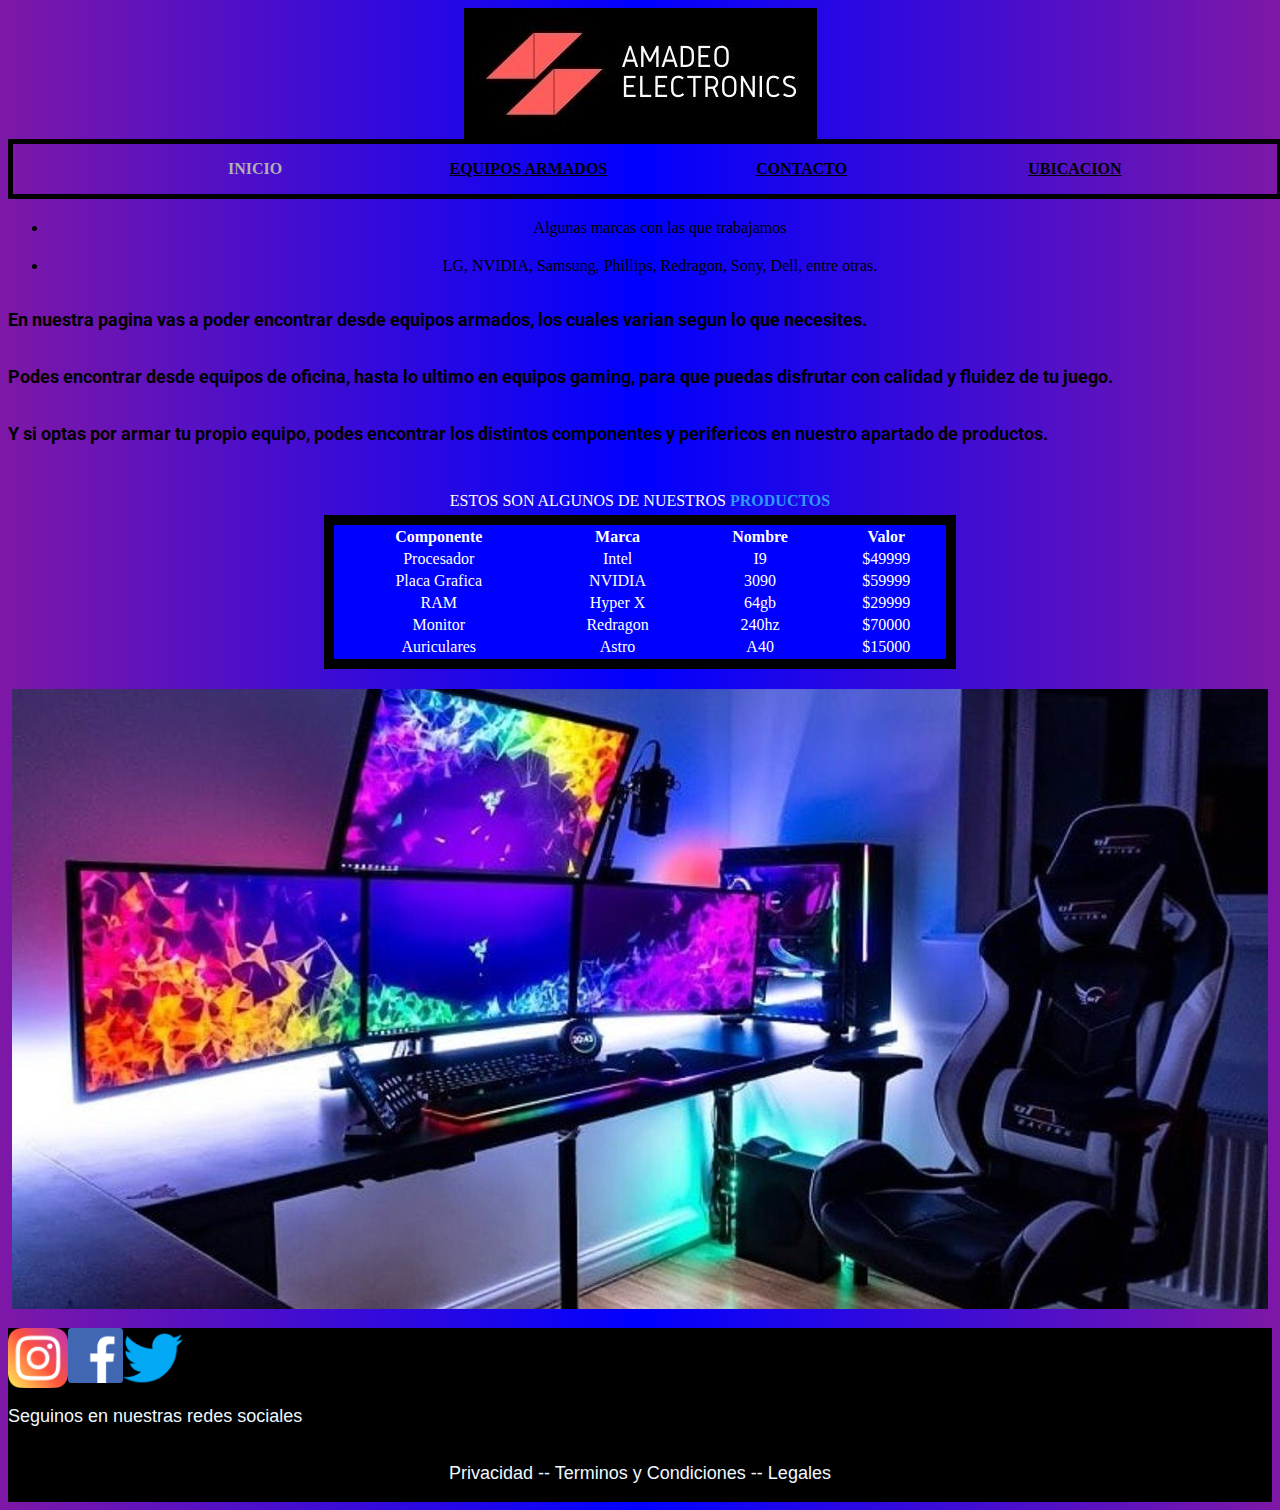
<file: index.html>
<!DOCTYPE html>
<html lang="es">
	<link rel="stylesheet" href="css/style.css">
	<link rel="preconnect" href="https://fonts.googleapis.com">
<link rel="preconnect" href="https://fonts.gstatic.com" crossorigin>
<link href="https://fonts.googleapis.com/css2?family=Roboto:wght@300&display=swap" rel="stylesheet">
<head>
	<meta charset="UTF-8">
	<meta name="viewport" content="width=device-width, initial-scale=1.0">
	<title>Amadeo Electronics</title>
	<img src="images/logo.jpg" class="logo" align="center">
</head>

		<!-- fila de logo  --> 
<body class="cuerpo">
		<header>
		
		<nav align="center">
			<ul>
				<li class="actual">INICIO</li>
				
				<li><a href="pages/equipos_armados.html">EQUIPOS ARMADOS</a>
				<ul>
					<li><a href="pages/equipos_de_oficina.html">EQUIPOS DE OFICINA</a></li>
					<li><a href="pages/equipos_estandar.html">EQUIPOS ESTANDAR</a></li>
					<li><a href="pages/equipos_gamer.html">EQUIPOS GAMER</a></li>
				</ul>
				</li>
					
				<li><a href="contacto.html">CONTACTO</a></li>

				<li><a href="ubicacion.html">UBICACION</a></li>
			</ul>
		</nav>
	</header>
		
		<!-- fila de información de mi sitio -->
	<section>
		<article>
			<ul>
				<li align="center">Algunas marcas con las que trabajamos</li>
				<li align="center">LG, NVIDIA, Samsung, Phillips, Redragon, Sony, Dell, entre otras.</li>
				
			</ul>
			<div class="introduccion">
			<h3 align="left">En nuestra pagina vas a poder encontrar desde equipos armados, los cuales varian segun lo que necesites.</h3>
			<h3 align="left">Podes encontrar desde equipos de oficina, hasta lo ultimo en equipos gaming, para que puedas disfrutar con calidad y fluidez de tu juego.</h3>
			<h3 align="left">Y si optas por armar tu propio equipo, podes encontrar los distintos componentes y perifericos en nuestro apartado de productos.</h3>
			</div>
		</article>
	</section>
		<!--Los principales productos que se ofrecen para captar la atencion del cliente-->
	<div align="center">
			<table align="center" class="componentes">
				<caption>ESTOS SON ALGUNOS DE NUESTROS <strong>PRODUCTOS</strong></caption>
				<tr>
					<th>Componente</th>
					<th>Marca</th>
					<th>Nombre</th>
					<th>Valor</th>
					
				</tr>
				<tr>
					<td>Procesador</td>
					<td>Intel</td>
					<td>I9</td>
					<td>$49999</td>
					
				</tr>
				<tr>
					<td>Placa Grafica</td>
					<td>NVIDIA</td>
					<td>3090</td>
					<td>$59999</td>
					
				</tr>
				<tr>
					<td>RAM</td>
					<td>Hyper X</td>
					<td>64gb</td>
					<td>$29999</td>
					
				</tr>
				<tr>
					<td>Monitor</td>
					<td>Redragon</td>
					<td>240hz</td>
					<td>$70000</td>
					
				</tr>
				<tr>
					<td>Auriculares</td>
					<td>Astro</td>
					<td>A40</td>
					<td>$15000</td>
					
				</tr>

			</table>
		</div>
	<div align="center"> <img src="images/setup.jpg" alt="setup" class="setup"></div>
	<!-- inicio de footer --> 
	<footer id="piedepagina">
		<div class="logosfooter"><img src="images/instagram.png" alt="instagram" class="instagram" align="center"> <img src="images/facebook.png" alt="facebook" class="facebook" align="center"> <img src="images/twitter.png" alt="twitter" class="twitter" align="center"></div>	
		<p class="redes" align="left">Seguinos en nuestras redes sociales</p>
		<div class="legales"> <p>Privacidad   -</p> <p>-   Terminos y Condiciones   -</p> <p>-   Legales</p> </div>
		</footer>
</body>
</html>
</file>
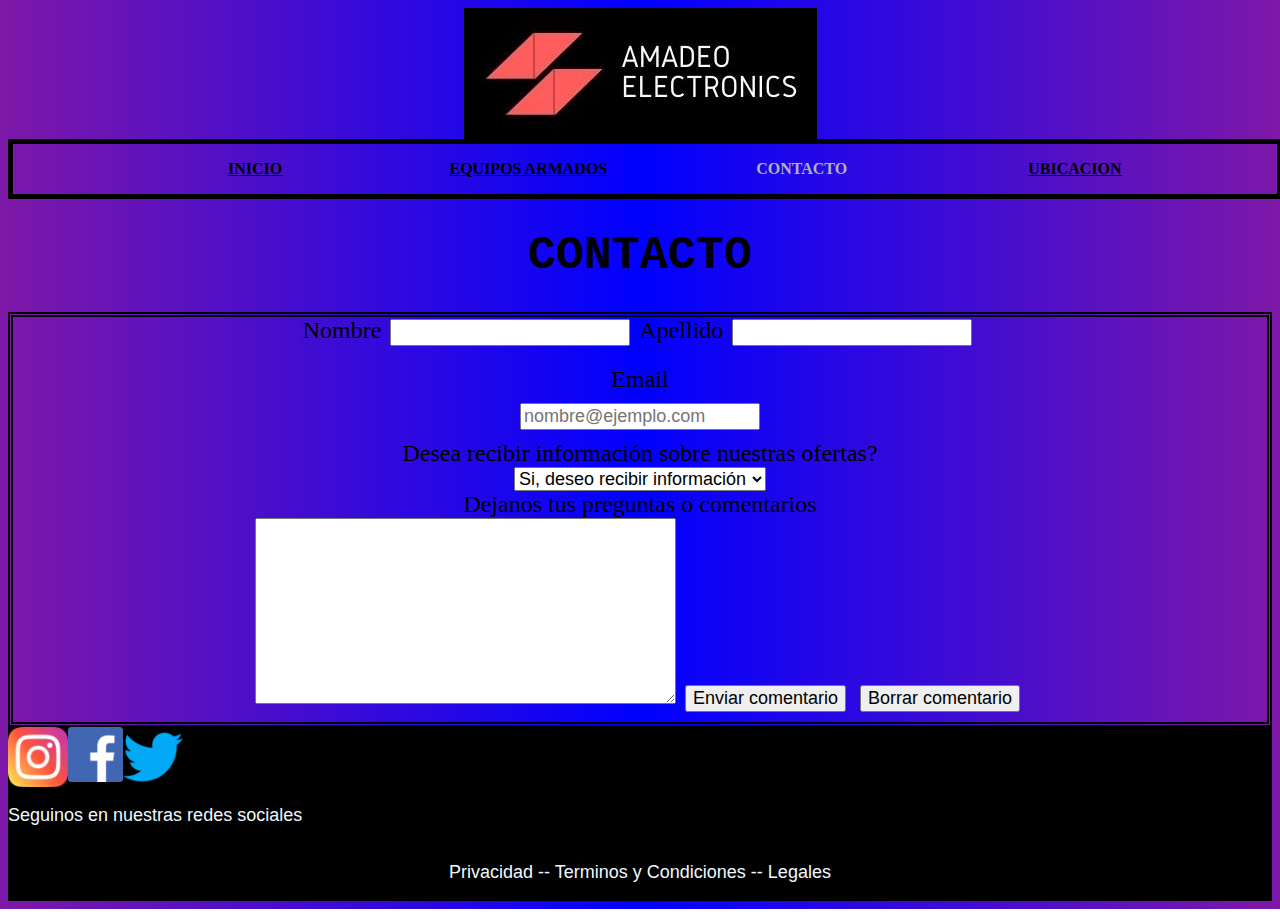
<file: pages/contacto.html>
<!DOCTYPE html>
<html lang="es">
<link rel="stylesheet" href="../css/style.css">
<head>
	<meta charset="UTF-8">
	<meta name="viewport" content="width=device-width, initial-scale=1.0">
	<title>Amadeo Electronics</title>
    <img src="../images/logo.jpg" class="logo" align="center">
</head>

		<!-- fila de logo  --> 
<body class="cuerpoc">
    <header>
		
		<nav align="center">
			<ul>
				<li><a href="../index.html">INICIO</a></li>
				
				<li><a href="equipos_armados.html">EQUIPOS ARMADOS</a>
                    <ul>
                        <li><a href="equipos_de_oficina.html">EQUIPOS DE OFICINA</a></li>
                        <li><a href="equipos_estandar.html">EQUIPOS ESTANDAR</a></li>
                        <li><a href="equipos_gamer.html">EQUIPOS GAMER</a></li>
                    </ul>
                </li>
					
				<li class="actual">CONTACTO</li>

				<li><a href="ubicacion.html">UBICACION</a>
		</nav>
	</header>

    
    <div align="center" class="titulo">CONTACTO</div>
      
        <form action="contacto.html" method="GET" align="center" class="formulario">
            <label for="nombre">Nombre</label>
            <Input type="text" name="nombre"/>
            <label for="apellido">Apellido</label>
            <input type="text" name="apellido"/>
            <div class="email">Email</div>
            <input type="email" name="email" placeholder="nombre@ejemplo.com"/>
            <div class="recibeinfo">Desea recibir información sobre nuestras ofertas?</div>
            <select name="información" class="informacion">
                <option value="si">Si, deseo recibir información</option>
                <option value="no">No deseo recibir información</option>
            </select>
            <div class="comentario">Dejanos tus preguntas o comentarios</div>
            <textarea name="comentarios" class="coment" cols="40" rows="10"></textarea>
            <input type="reset" value="Enviar comentario"/>
            <input type="reset" value="Borrar comentario"/>
        </form>
    
        <footer id="piedepagina">
            <div class="logosfooter"><img src="../images/instagram.png" alt="instagram" class="instagram" align="center"> <img src="../images/facebook.png" alt="facebook" class="facebook" align="center"> <img src="../images/twitter.png" alt="twitter" class="twitter" align="center"></div>	
            <p class="redes" align="left">Seguinos en nuestras redes sociales</p>
            <div class="legales"> <p>Privacidad   -</p> <p>-   Terminos y Condiciones   -</p> <p>-   Legales</p> </div>
            </footer>
    </body>
    </html>
</file>
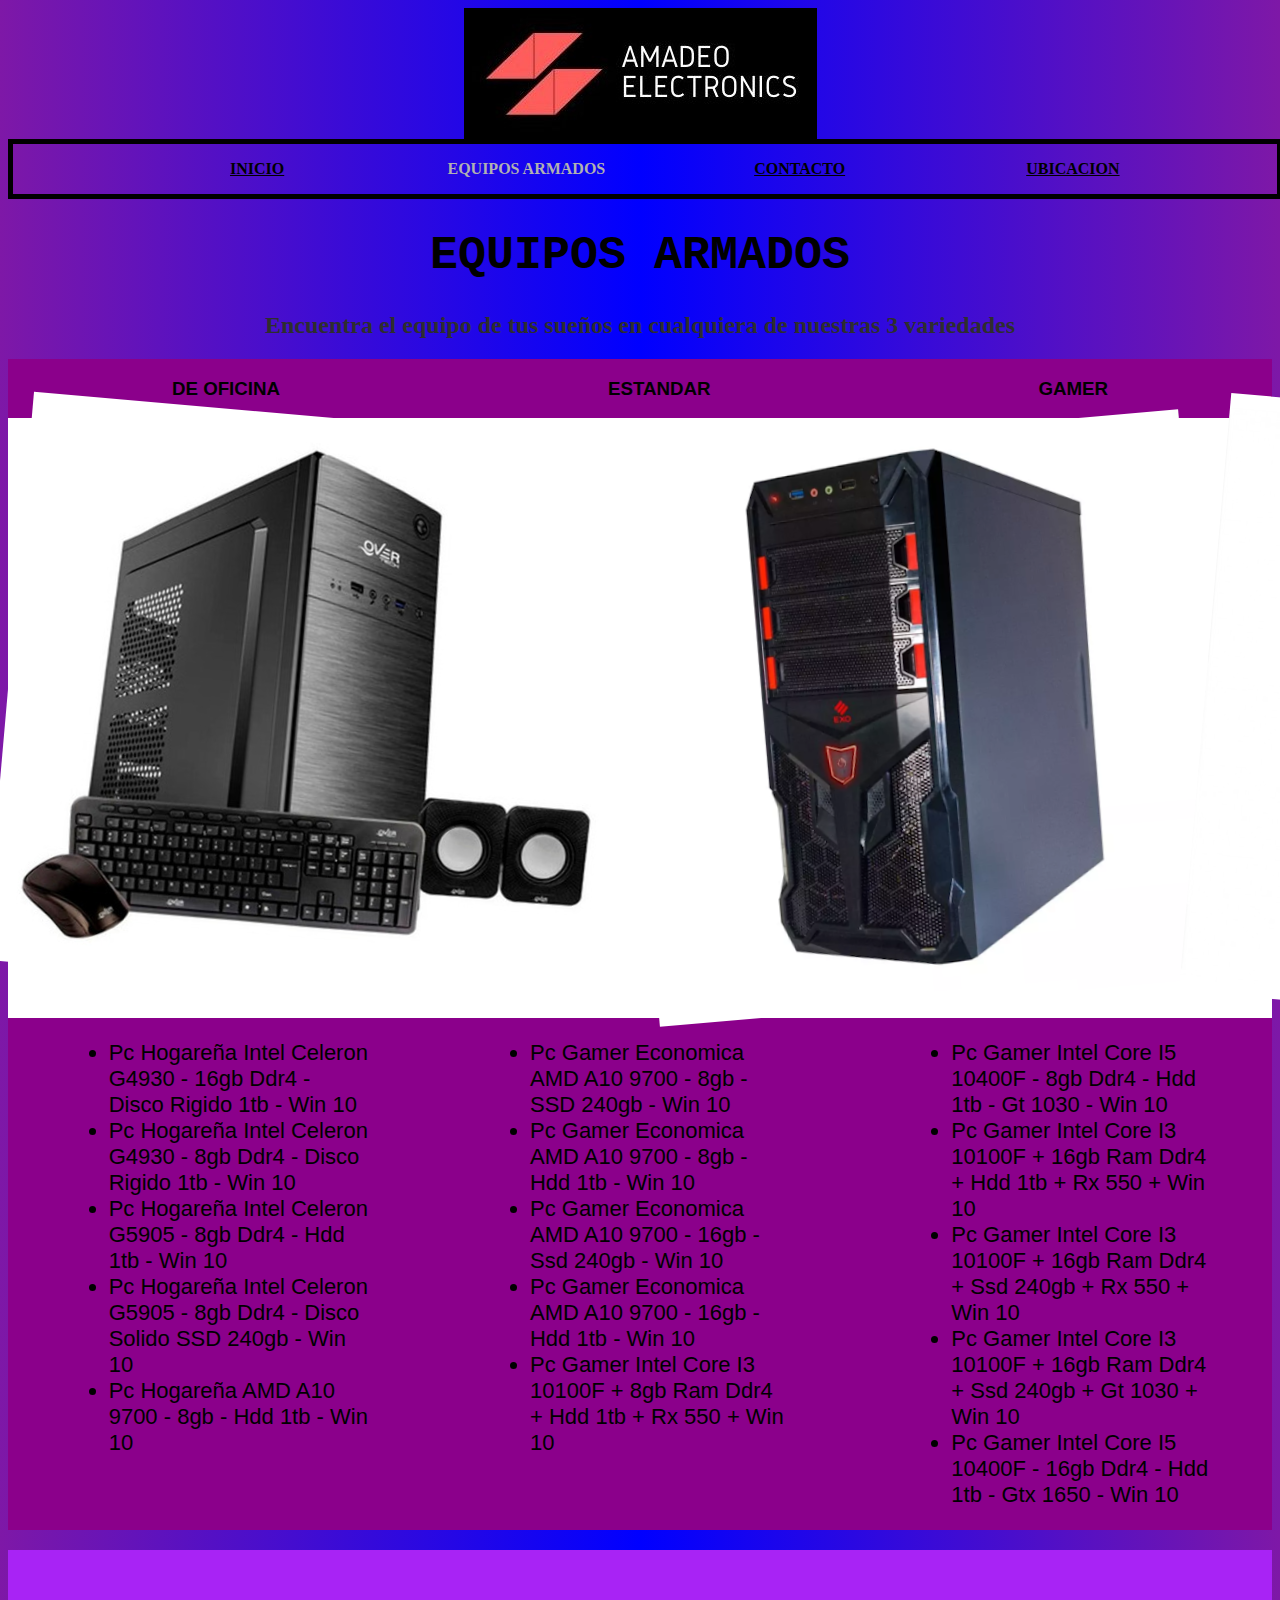
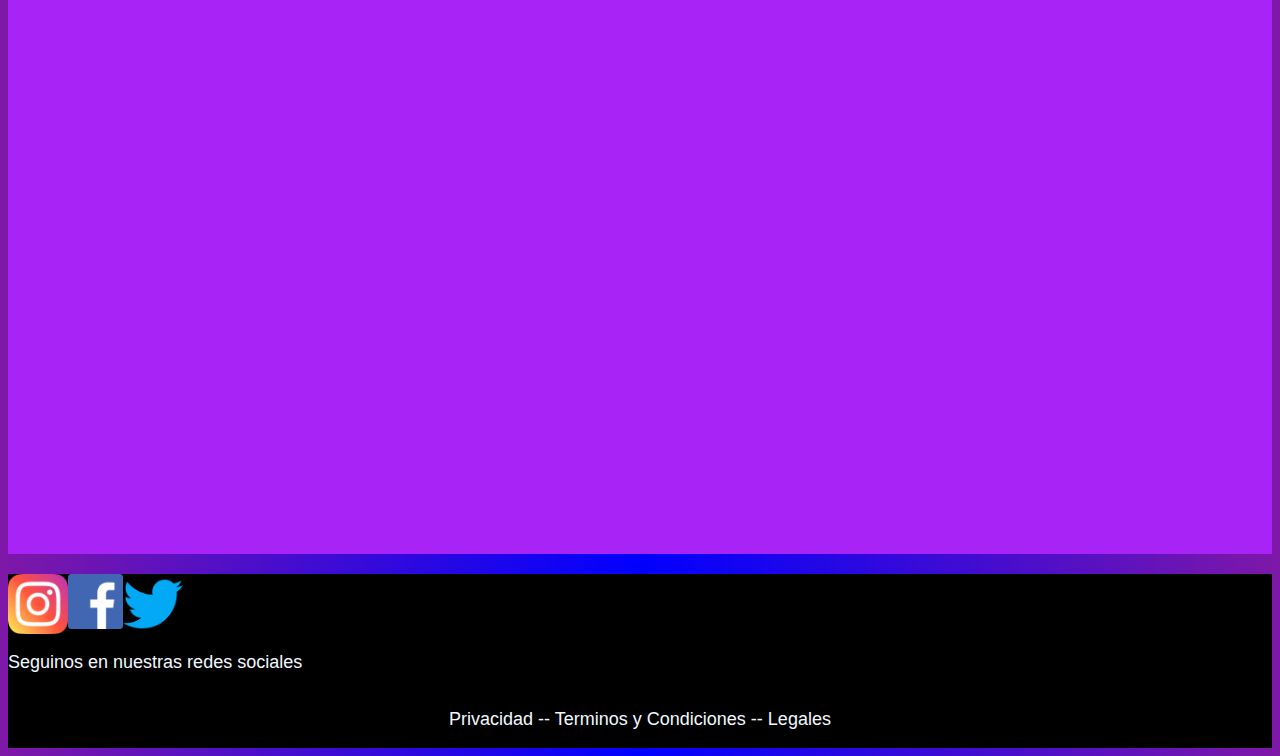
<file: pages/equipos_armados.html>
<!DOCTYPE html>
<html lang="es">
<link rel="stylesheet" href="../css/style.css">
<head>
	<meta charset="UTF-8">
	<meta name="viewport" content="width=device-width, initial-scale=1.0">
	<title>Amadeo Electronics</title>
	<img src="../images/logo.jpg" class="logo" align="center">
</head>

		<!-- fila de logo  --> 
	<body class="cuerpoe">	
		<header>
			
		<nav align="center">
			<ul>
				<li><a href="../index.html">INICIO</a>
				
				<li class="actual">EQUIPOS ARMADOS
					<ul>
						<li><a href="equipos_de_oficina.html">EQUIPOS DE OFICINA</a></li>
						<li><a href="equipos_estandar.html">EQUIPOS ESTANDAR</a></li>
						<li><a href="equipos_gamer.html">EQUIPOS GAMER</a></li>
					</ul>
				</li>
					
				<li><a href="contacto.html">CONTACTO</a></li>

				<li><a href="ubicacion.html">UBICACION</a></li>
			</ul>
		</nav>
	</header>
	
		<div align="center" class="titulo">EQUIPOS ARMADOS</div>
		<div align="center" class="subtitulo"><h2>Encuentra el equipo de tus sueños en cualquiera de nuestras 3 variedades</h2></div>
		
		<div class="nombrespc"><h3  align="left">DE OFICINA</h3> <h3 align="center">ESTANDAR</h3> <h3 align="right">GAMER</h3></div>
		<div class="fotopc"><img src="../images/pcoficina.jpg" alt="pcoficina" align="left" class="pcoficina"/><img src="../images/pcestandar.png" alt="pcestandar" class="pcestandar" align="center"/><img src="../images/pcgamer.jpg" alt="pcgamer" class="pcgamer" align="right"/></div> 
		<div class="infopcs">                
		          <ul>
					  <li>Pc Hogareña Intel Celeron G4930 - 16gb Ddr4 - Disco Rigido 1tb - Win 10</li>
					  <li>Pc Hogareña Intel Celeron G4930 - 8gb Ddr4 - Disco Rigido 1tb - Win 10</li>
					  <li>Pc Hogareña Intel Celeron G5905 - 8gb Ddr4 - Hdd 1tb - Win 10</li>
					  <li>Pc Hogareña Intel Celeron G5905 - 8gb Ddr4 - Disco Solido SSD 240gb - Win 10</li>
					  <li>Pc Hogareña AMD A10 9700 - 8gb - Hdd 1tb - Win 10</li>
				  </ul>

				  <ul>
					  <li>Pc Gamer Economica AMD A10 9700 - 8gb - SSD 240gb - Win 10</li>
					  <li>Pc Gamer Economica AMD A10 9700 - 8gb - Hdd 1tb - Win 10</li>
					  <li>Pc Gamer Economica AMD A10 9700 - 16gb - Ssd 240gb - Win 10</li>
					  <li>Pc Gamer Economica AMD A10 9700 - 16gb - Hdd 1tb - Win 10</li>
					  <li>Pc Gamer Intel Core I3 10100F + 8gb Ram Ddr4 + Hdd 1tb + Rx 550 + Win 10</li>
				  </ul>

				  <ul>
					  <li>Pc Gamer Intel Core I5 10400F - 8gb Ddr4 - Hdd 1tb - Gt 1030 - Win 10</li>
					  <li>Pc Gamer Intel Core I3 10100F + 16gb Ram Ddr4 + Hdd 1tb + Rx 550 + Win 10</li>
					  <li>Pc Gamer Intel Core I3 10100F + 16gb Ram Ddr4 + Ssd 240gb + Rx 550 + Win 10</li>
					  <li>Pc Gamer Intel Core I3 10100F + 16gb Ram Ddr4 + Ssd 240gb + Gt 1030 + Win 10</li>
					  <li>Pc Gamer Intel Core I5 10400F - 16gb Ddr4 - Hdd 1tb - Gtx 1650 - Win 10</li>
				  </ul>

		 </div>
		
		<div align="center" class="video"><iframe width="1000" height="600" src="https://www.youtube.com/embed/1xDYvOrx3Tg" title="YouTube video player" frameborder="0" allow="accelerometer; autoplay; clipboard-write; encrypted-media; gyroscope; picture-in-picture" allowfullscreen></iframe></div>
		
		<footer id="piedepagina">
			<div class="logosfooter"><img src="../images/instagram.png" alt="instagram" class="instagram" align="center"> <img src="../images/facebook.png" alt="facebook" class="facebook" align="center"> <img src="../images/twitter.png" alt="twitter" class="twitter" align="center"></div>	
			<p class="redes" align="left">Seguinos en nuestras redes sociales</p>
			<div class="legales"> <p>Privacidad   -</p> <p>-   Terminos y Condiciones   -</p> <p>-   Legales</p> </div>
			</footer>
	
	</body>
	</html>
</file>
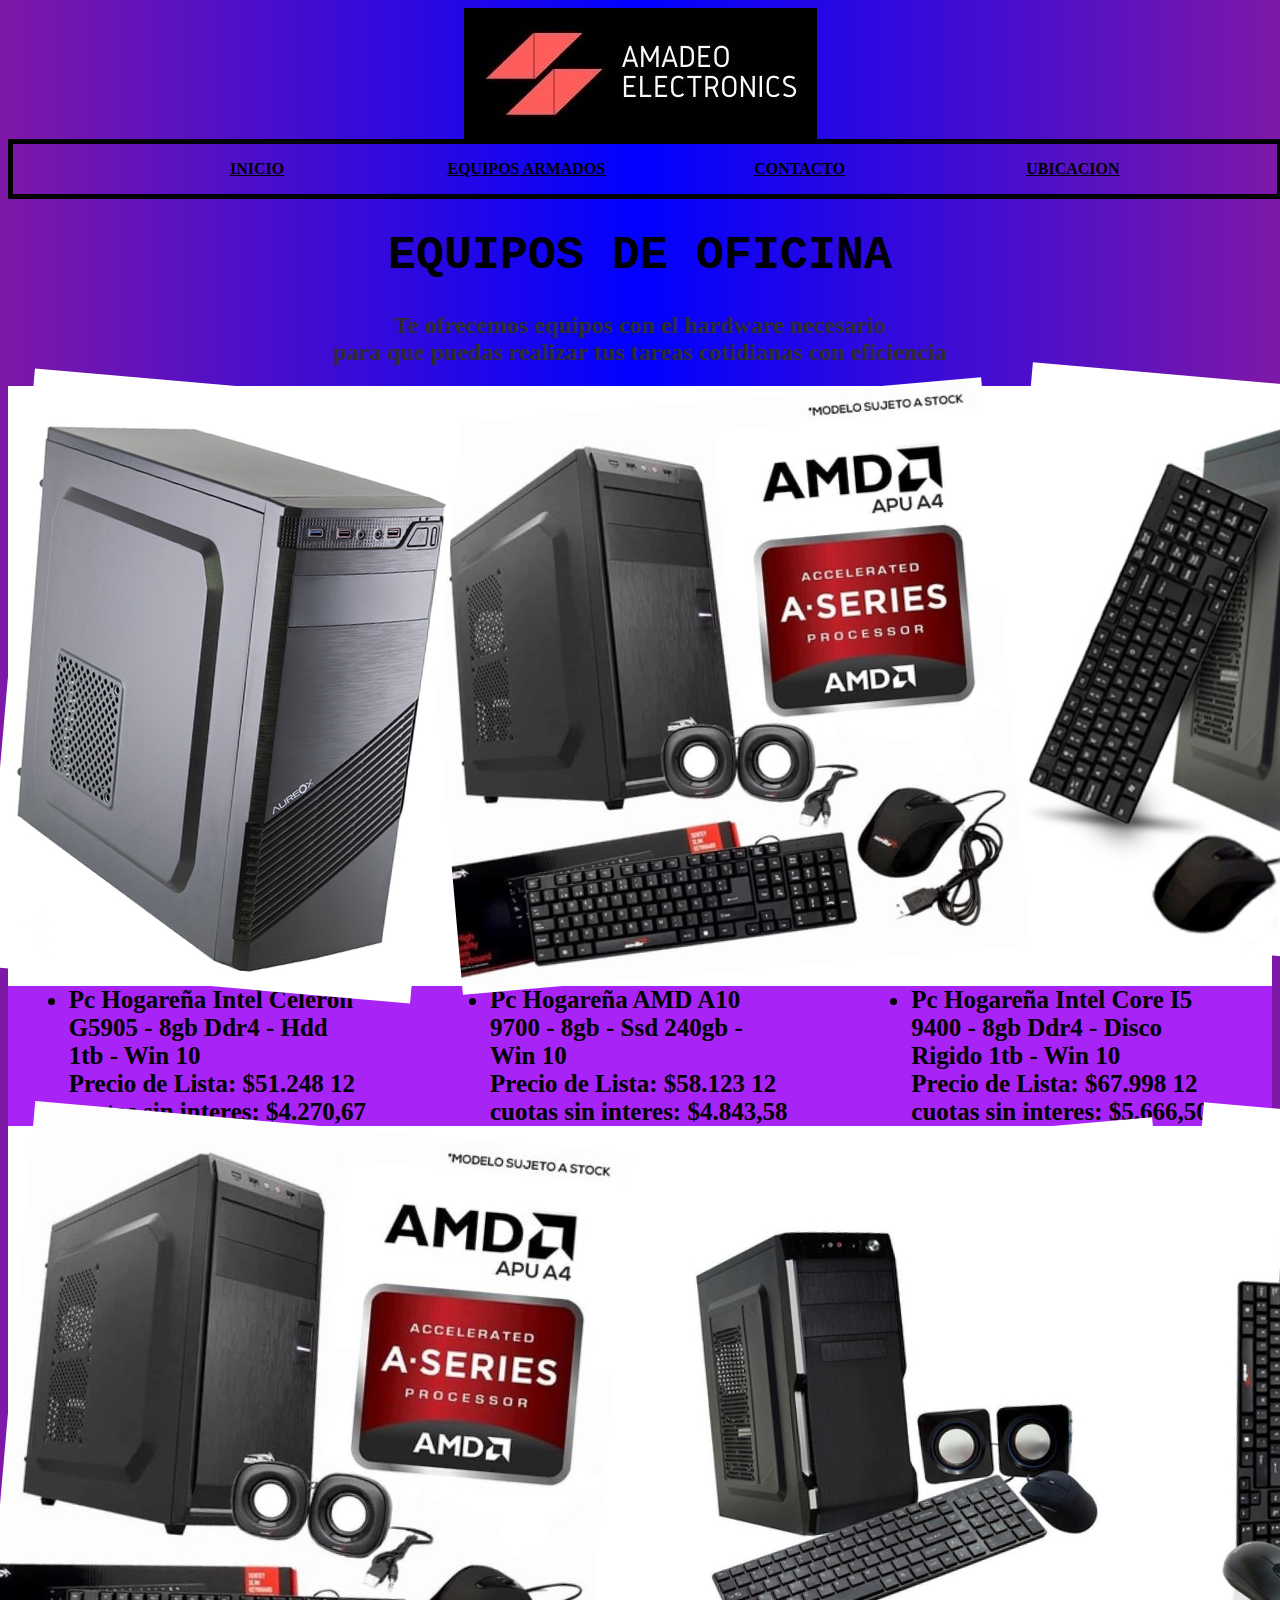
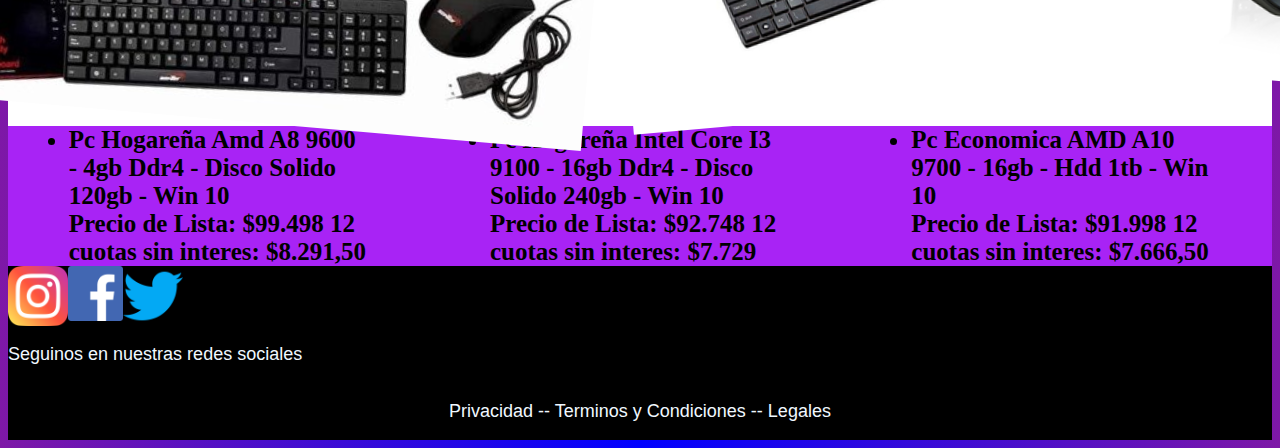
<file: pages/equipos_de_oficina.html>
<!DOCTYPE html>
<html lang="es">
	<link rel="stylesheet" href="../css/style.css">
	<link rel="preconnect" href="https://fonts.googleapis.com">
<link rel="preconnect" href="https://fonts.gstatic.com" crossorigin>
<link href="https://fonts.googleapis.com/css2?family=Roboto:wght@300&display=swap" rel="stylesheet">
<head>
	<meta charset="UTF-8">
	<meta name="viewport" content="width=device-width, initial-scale=1.0">
	<title>Amadeo Electronics</title>
	<img src="../images/logo.jpg" class="logo" align="center">
</head>

<!-- fila de logo  --> 
<body class="cuerpoe">	
	<header>
		
	<nav align="center">
		<ul>
			<li><a href="../index.html">INICIO</a>
			
			<li> <a href="equipos_armados.html">EQUIPOS ARMADOS</a>
				<ul>
					<li class="actual">EQUIPOS DE OFICINA</li>
					<li><a href="equipos_estandar.html" class="pagestandar">EQUIPOS ESTANDAR</a></li>
					<li><a href="equipos_gamer.html" class="paggamer">EQUIPOS GAMER</a></li>
				</ul>
			</li>
				
			<li><a href="contacto.html">CONTACTO</a></li>
 
			<li><a href="ubicacion.html">UBICACION</a></li>
		</ul>
	</nav>
</header>

		<div align="center" class="titulo">EQUIPOS DE OFICINA</div>
		<div align="center" class="subtitulo"><h2>Te ofrecemos equipos con el hardware necesario <br> para que puedas realizar tus tareas cotidianas con eficiencia</h2></div>

	<section class="stock">
		
		<div class="fotosoficina"><img src="../images/imagespc/pcoficina1.jpg" alt="pcoficina" align="left" class="pcoficina"/><img src="../images/imagespc/pcoficina2.jpg" alt="pcestandar" class="pcestandar" align="center"/><img src="../images/imagespc/pcoficina3.jpg" alt="pcgamer" class="pcgamer" align="right"/></div> 

		<div class="stockoficina">
			
				<li>Pc Hogareña Intel Celeron G5905 - 8gb Ddr4 - Hdd 1tb - Win 10 <br>
					Precio de Lista: $51.248
					12 cuotas sin interes: $4.270,67
				</li>
				<li>Pc Hogareña AMD A10 9700 - 8gb - Ssd 240gb - Win 10 <br>
					Precio de Lista: $58.123
					12 cuotas sin interes: $4.843,58
				</li>
				<li>Pc Hogareña Intel Core I5 9400 - 8gb Ddr4 - Disco Rigido 1tb - Win 10 <br>
					Precio de Lista: $67.998
					12 cuotas sin interes: $5.666,50
				</li>
			
		</div>
		
		<div class="fotosoficina"><img src="../images/imagespc/pcoficina4.jpg" alt="pcoficina" align="left" class="pcoficina"/><img src="../images/imagespc/pcoficina5.jpg" alt="pcestandar" class="pcestandar" align="center"/><img src="../images/imagespc/pcoficina6.jpg" alt="pcgamer" class="pcgamer" align="right"/></div> 
		
		<div class="stockoficina">
			
				<li>Pc Hogareña Amd A8 9600 - 4gb Ddr4 - Disco Solido 120gb - Win 10 <br>
					 Precio de Lista: $99.498
					12 cuotas sin interes: $8.291,50
				</li>
				<li>Pc Hogareña Intel Core I3 9100 - 16gb Ddr4 - Disco Solido 240gb - Win 10 <br>
					Precio de Lista: $92.748
					12 cuotas sin interes: $7.729
				</li>
				<li>Pc Economica AMD A10 9700 - 16gb - Hdd 1tb - Win 10 <br>
					Precio de Lista: $91.998
					12 cuotas sin interes: $7.666,50
				</li>

			
		</div>

	</section>

<footer id="piedepagina">
	<div class="logosfooter"><img src="../images/instagram.png" alt="instagram" class="instagram" align="center"> <img src="../images/facebook.png" alt="facebook" class="facebook" align="center"> <img src="../images/twitter.png" alt="twitter" class="twitter" align="center"></div>	
	<p class="redes" align="left">Seguinos en nuestras redes sociales</p>
	<div class="legales"> <p>Privacidad   -</p> <p>-   Terminos y Condiciones   -</p> <p>-   Legales</p> </div>
	</footer>
</body>
</html>
</file>
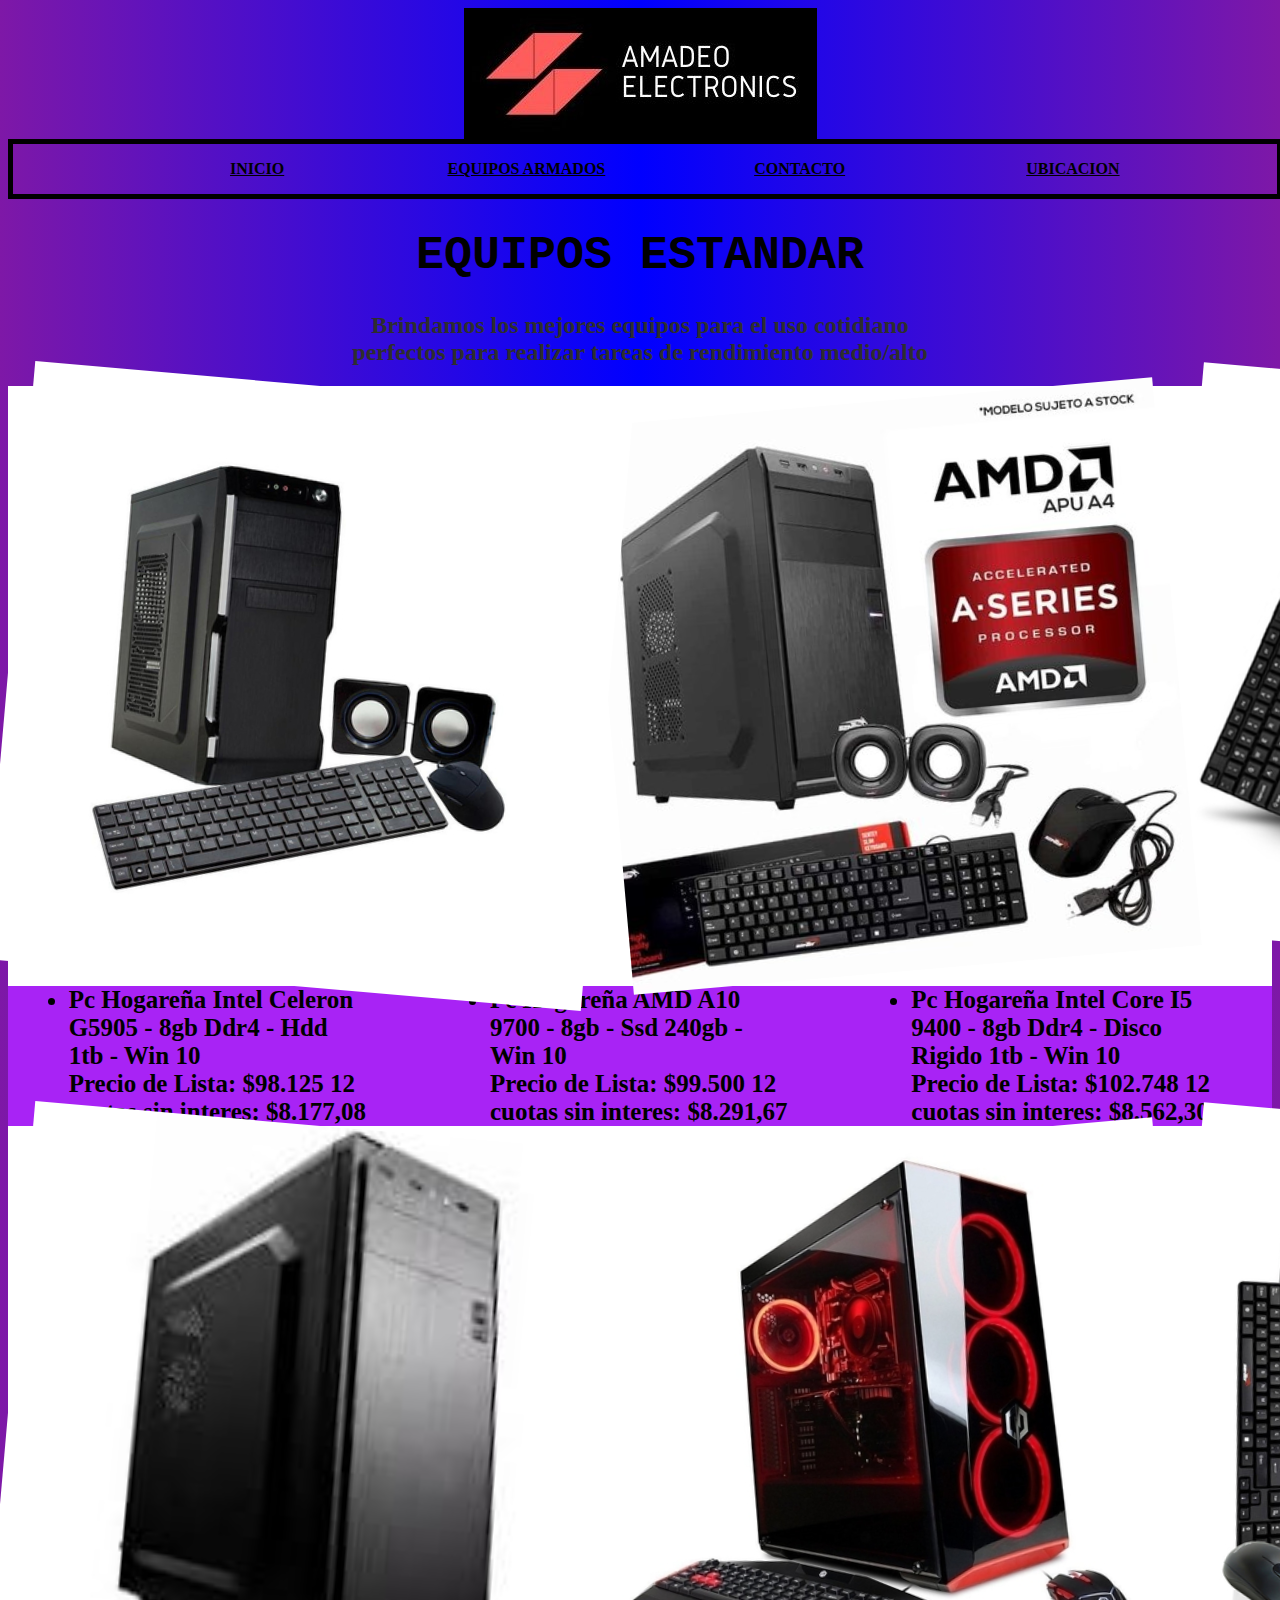
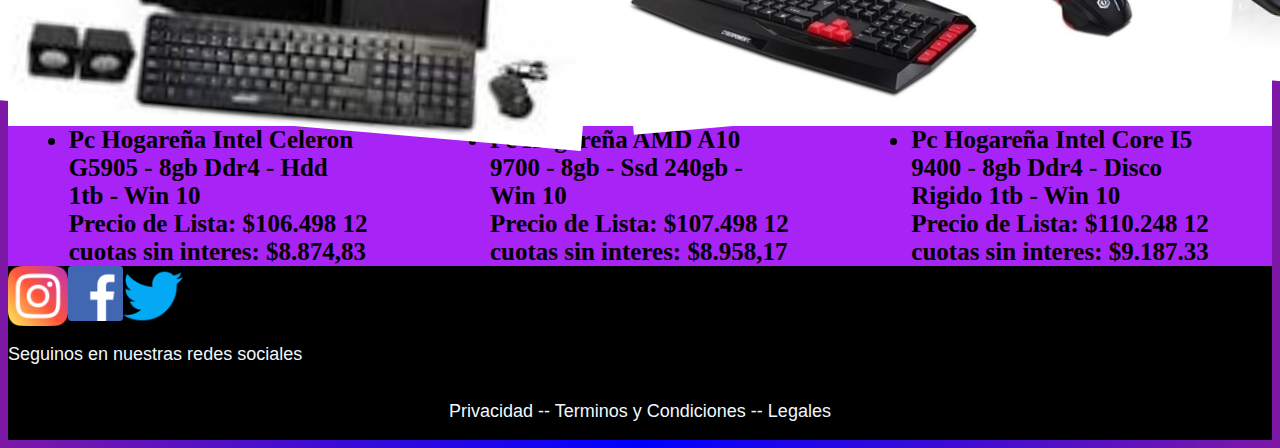
<file: pages/equipos_estandar.html>
<!DOCTYPE html>
<html lang="es">
	<link rel="stylesheet" href="../css/style.css">
	<link rel="preconnect" href="https://fonts.googleapis.com">
<link rel="preconnect" href="https://fonts.gstatic.com" crossorigin>
<link href="https://fonts.googleapis.com/css2?family=Roboto:wght@300&display=swap" rel="stylesheet">
<head>
	<meta charset="UTF-8">
	<meta name="viewport" content="width=device-width, initial-scale=1.0">
	<title>Amadeo Electronics</title>
	<img src="../images/logo.jpg" class="logo" align="center">
</head>

<!-- fila de logo  --> 
<body class="cuerpoe">	
	<header>
		
	<nav align="center">
		<ul>
			<li><a href="../index.html">INICIO</a>
			
				<li> <a href="equipos_armados.html">EQUIPOS ARMADOS</a>
				<ul>
					<li><a href="equipos_de_oficina.html" class="pagoficina">EQUIPOS DE OFICINA</a></li>
					<li class="actual">EQUIPOS ESTANDAR</li>
					<li><a href="equipos_gamer.html" class="paggamer">EQUIPOS GAMER</a></li>
				</ul>
			</li>
				
			<li><a href="contacto.html">CONTACTO</a></li>

			<li><a href="ubicacion.html">UBICACION</a></li>
		</ul>
	</nav>
</header>

		<div align="center" class="titulo">EQUIPOS ESTANDAR</div>
		<div align="center" class="subtitulo"><h2>Brindamos los mejores equipos para el uso cotidiano <br> perfectos para realizar tareas de rendimiento medio/alto</h2></div>

		<div class="fotosestandar"><img src="../images/imagespc/pcestandar1.jpg" alt="pcoficina" align="left" class="pcoficina"/><img src="../images/imagespc/pcestandar2.jpg" alt="pcestandar" class="pcestandar" align="center"/><img src="../images/imagespc/pcestandar3.jpg" alt="pcgamer" class="pcgamer" align="right"/></div> 
		
		<div class="stockestandar">
			
			<li>Pc Hogareña Intel Celeron G5905 - 8gb Ddr4 - Hdd 1tb - Win 10 <br>
				Precio de Lista: $98.125
				12 cuotas sin interes: $8.177,08
			</li>
			<li>Pc Hogareña AMD A10 9700 - 8gb - Ssd 240gb - Win 10 <br>
				Precio de Lista: $99.500
				12 cuotas sin interes: $8.291,67
			</li>
			<li>Pc Hogareña Intel Core I5 9400 - 8gb Ddr4 - Disco Rigido 1tb - Win 10 <br>
				Precio de Lista: $102.748
				12 cuotas sin interes: $8.562,30
			</li>
		
	</div>

		
		<div class="fotosestandar"><img src="../images/imagespc/pcestandar4.jpg" alt="pcoficina" align="left" class="pcoficina"/><img src="../images/imagespc/pcestandar5.jpg" alt="pcestandar" class="pcestandar" align="center"/><img src="../images/imagespc/pcestandar6.jpg" alt="pcgamer" class="pcgamer" align="right"/></div> 

		<div class="stockestandar">
			
			<li>Pc Hogareña Intel Celeron G5905 - 8gb Ddr4 - Hdd 1tb - Win 10 <br>
				Precio de Lista: $106.498
				12 cuotas sin interes: $8.874,83
			</li>
			<li>Pc Hogareña AMD A10 9700 - 8gb - Ssd 240gb - Win 10 <br>
				Precio de Lista: $107.498
				12 cuotas sin interes: $8.958,17
			</li>
			<li>Pc Hogareña Intel Core I5 9400 - 8gb Ddr4 - Disco Rigido 1tb - Win 10 <br>
				Precio de Lista: $110.248
				12 cuotas sin interes: $9.187.33
			</li>
		
	</div>


<footer id="piedepagina">
	<div class="logosfooter"><img src="../images/instagram.png" alt="instagram" class="instagram" align="center"> <img src="../images/facebook.png" alt="facebook" class="facebook" align="center"> <img src="../images/twitter.png" alt="twitter" class="twitter" align="center"></div>	
	<p class="redes" align="left">Seguinos en nuestras redes sociales</p>
	<div class="legales"> <p>Privacidad   -</p> <p>-   Terminos y Condiciones   -</p> <p>-   Legales</p> </div>
	</footer>
</body>
</html>
</file>
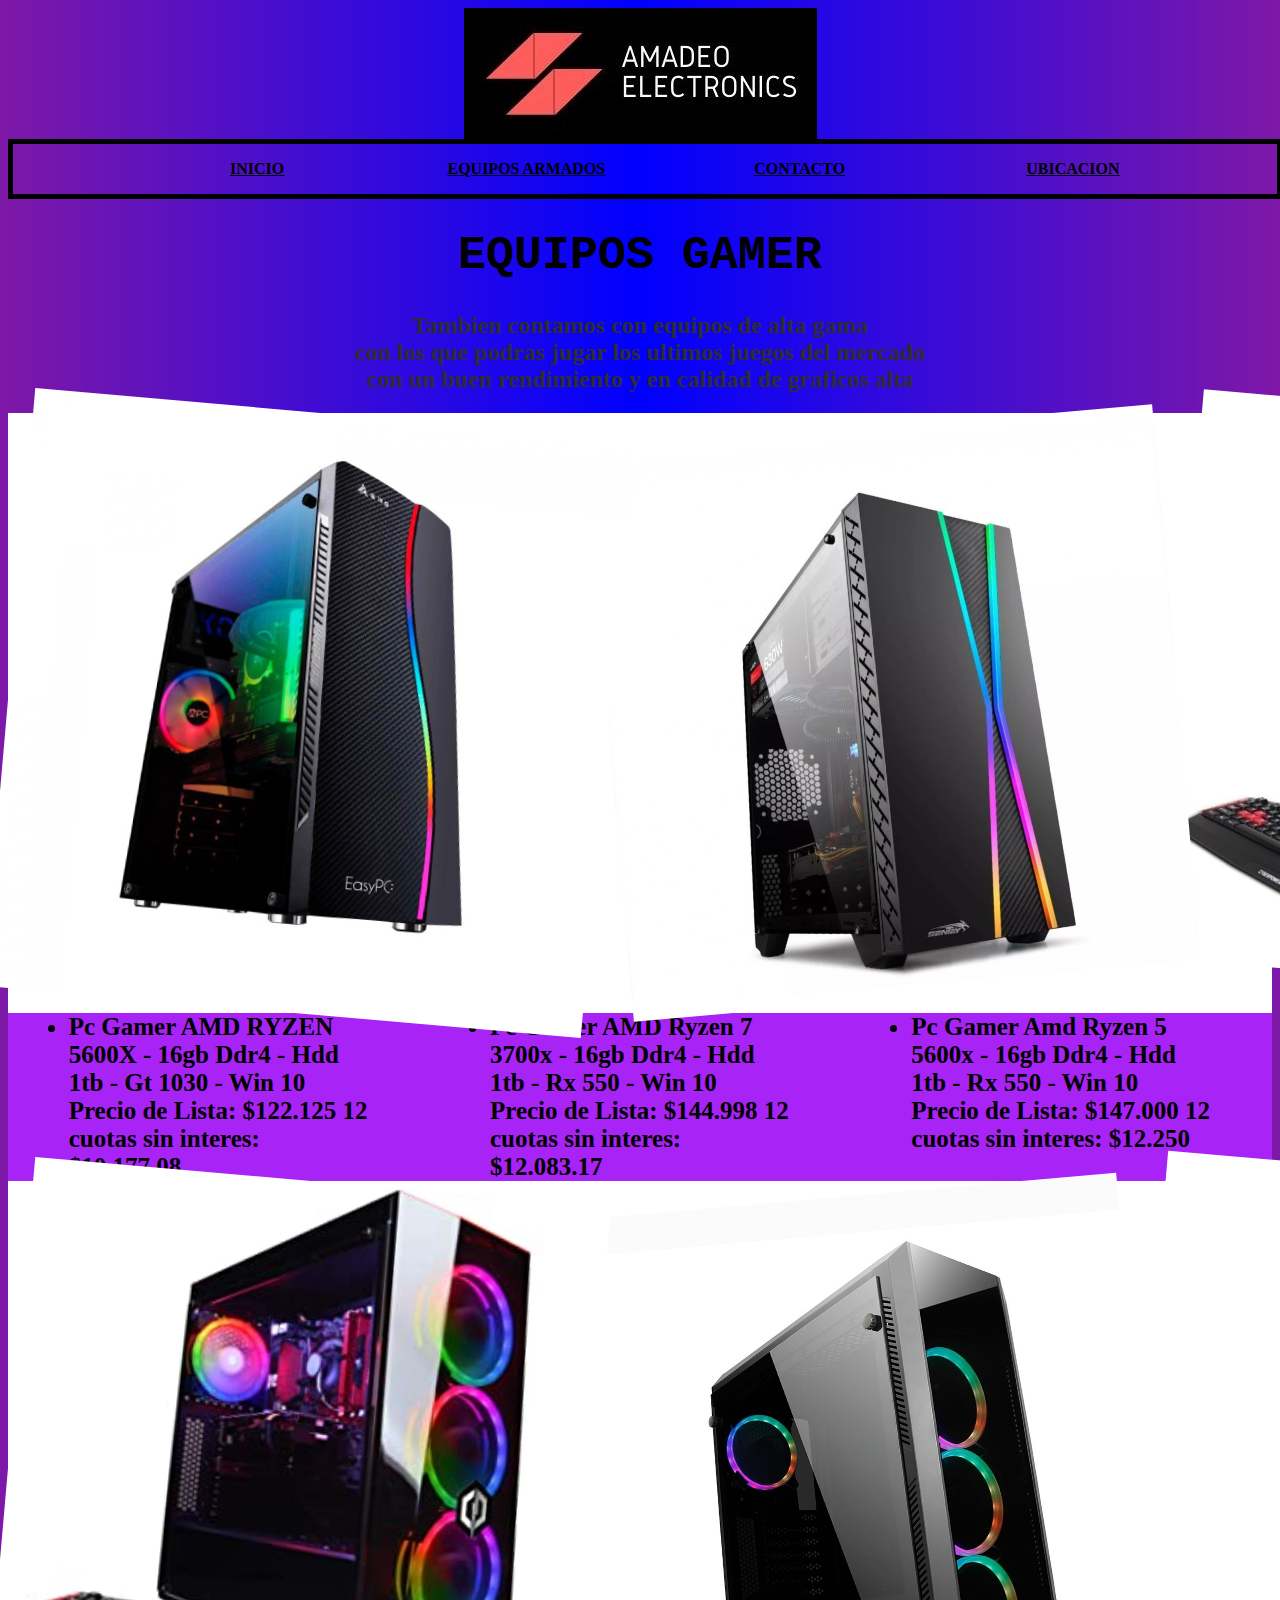
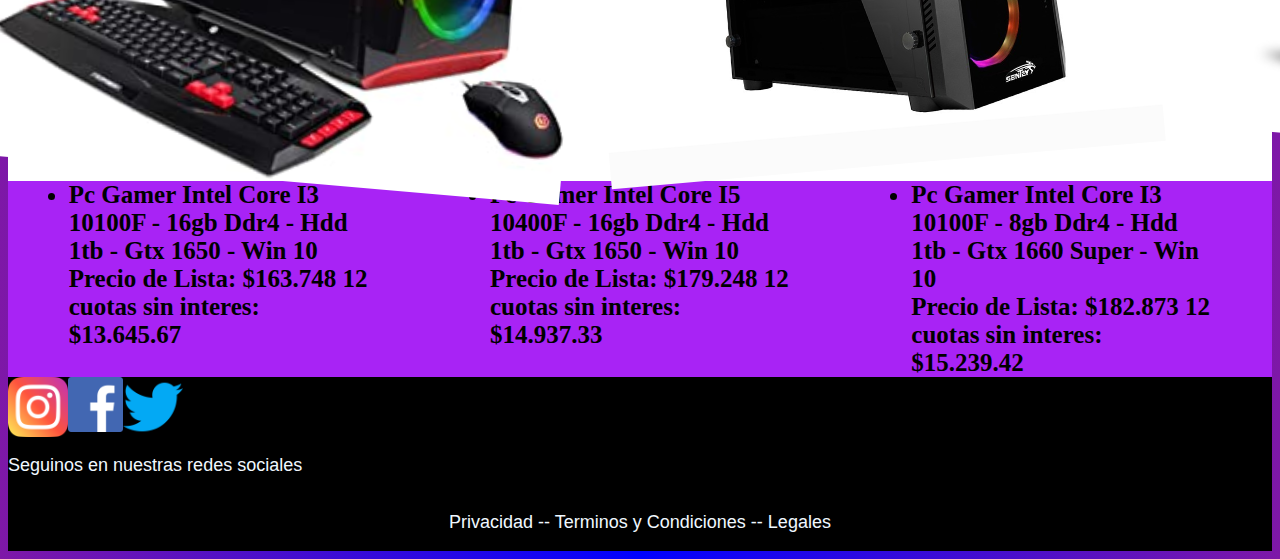
<file: pages/equipos_gamer.html>
<!DOCTYPE html>
<html lang="es">
	<link rel="stylesheet" href="../css/style.css">
	<link rel="preconnect" href="https://fonts.googleapis.com">
<link rel="preconnect" href="https://fonts.gstatic.com" crossorigin>
<link href="https://fonts.googleapis.com/css2?family=Roboto:wght@300&display=swap" rel="stylesheet">
<head>
	<meta charset="UTF-8">
	<meta name="viewport" content="width=device-width, initial-scale=1.0">
	<title>Amadeo Electronics</title>
	<img src="../images/logo.jpg" class="logo" align="center">
</head>

<!-- fila de logo  --> 
<body class="cuerpoe">	
	<header>
		
	<nav align="center">
		<ul>
			<li><a href="../index.html">INICIO</a>
			
				<li> <a href="equipos_armados.html">EQUIPOS ARMADOS</a>
				<ul>
					<li><a href="equipos_de_oficina.html" class="pagoficina">EQUIPOS DE OFICINA</a></li>
					<li><a href="equipos_estandar.html" class="pagestandar">EQUIPOS ESTANDAR</a></li>
					<li class="actual">EQUIPOS GAMER</li>
				</ul>
			</li>
				
			<li><a href="contacto.html">CONTACTO</a></li>

			<li><a href="ubicacion.html">UBICACION</a></li>
		</ul>
	</nav>
</header>


<div align="center" class="titulo">EQUIPOS GAMER</div>
		<div align="center" class="subtitulo"><h2>Tambien contamos con equipos de alta gama <br> con los que podras jugar los ultimos juegos del mercado <br> con un buen rendimiento y en calidad de graficos alta</h2></div>

		<div class="fotosgamer"><img src="../images/imagespc/pcgamer1.jpg" alt="pcoficina" align="left" class="pcoficina"/><img src="../images/imagespc/pcgamer2.jpg" alt="pcestandar" class="pcestandar" align="center"/><img src="../images/imagespc/pcgamer3.jpg" alt="pcgamer" class="pcgamer" align="right"/></div> 
		
		<div class="stockgamer">
			
			<li>Pc Gamer AMD RYZEN 5600X - 16gb Ddr4 - Hdd 1tb - Gt 1030 - Win 10 <br>
				Precio de Lista: $122.125
				12 cuotas sin interes: $10.177.08
			</li>
			<li>Pc Gamer AMD Ryzen 7 3700x - 16gb Ddr4 - Hdd 1tb - Rx 550 - Win 10 <br>
				Precio de Lista: $144.998
				12 cuotas sin interes: $12.083.17
			</li>
			<li>Pc Gamer Amd Ryzen 5 5600x - 16gb Ddr4 - Hdd 1tb - Rx 550 - Win 10 <br>
				Precio de Lista: $147.000
				12 cuotas sin interes: $12.250
			</li>
		
	</div>



		
		<div class="fotosgamer"><img src="../images/imagespc/pcgamer4.jpg" alt="pcoficina" align="left" class="pcoficina"/><img src="../images/imagespc/pcgamer5.jpg" alt="pcestandar" class="pcestandar" align="center"/><img src="../images/imagespc/pcgamer6.jpg" alt="pcgamer" class="pcgamer" align="right"/></div> 


		<div class="stockgamer">
			
			<li>Pc Gamer Intel Core I3 10100F - 16gb Ddr4 - Hdd 1tb - Gtx 1650 - Win 10 <br>
				Precio de Lista: $163.748
				12 cuotas sin interes: $13.645.67
			</li>
			<li>Pc Gamer Intel Core I5 10400F - 16gb Ddr4 - Hdd 1tb - Gtx 1650 - Win 10 <br>
				Precio de Lista: $179.248
				12 cuotas sin interes: $14.937.33
			</li>
			<li>Pc Gamer Intel Core I3 10100F - 8gb Ddr4 - Hdd 1tb - Gtx 1660 Super - Win 10 <br>
				Precio de Lista: $182.873
				12 cuotas sin interes: $15.239.42
			</li>
		
	</div>



<footer id="piedepagina">
	<div class="logosfooter"><img src="../images/instagram.png" alt="instagram" class="instagram" align="center"> <img src="../images/facebook.png" alt="facebook" class="facebook" align="center"> <img src="../images/twitter.png" alt="twitter" class="twitter" align="center"></div>	
	<p class="redes" align="left">Seguinos en nuestras redes sociales</p>
	<div class="legales"> <p>Privacidad   -</p> <p>-   Terminos y Condiciones   -</p> <p>-   Legales</p> </div>
	</footer>
</body>
</html>
</file>
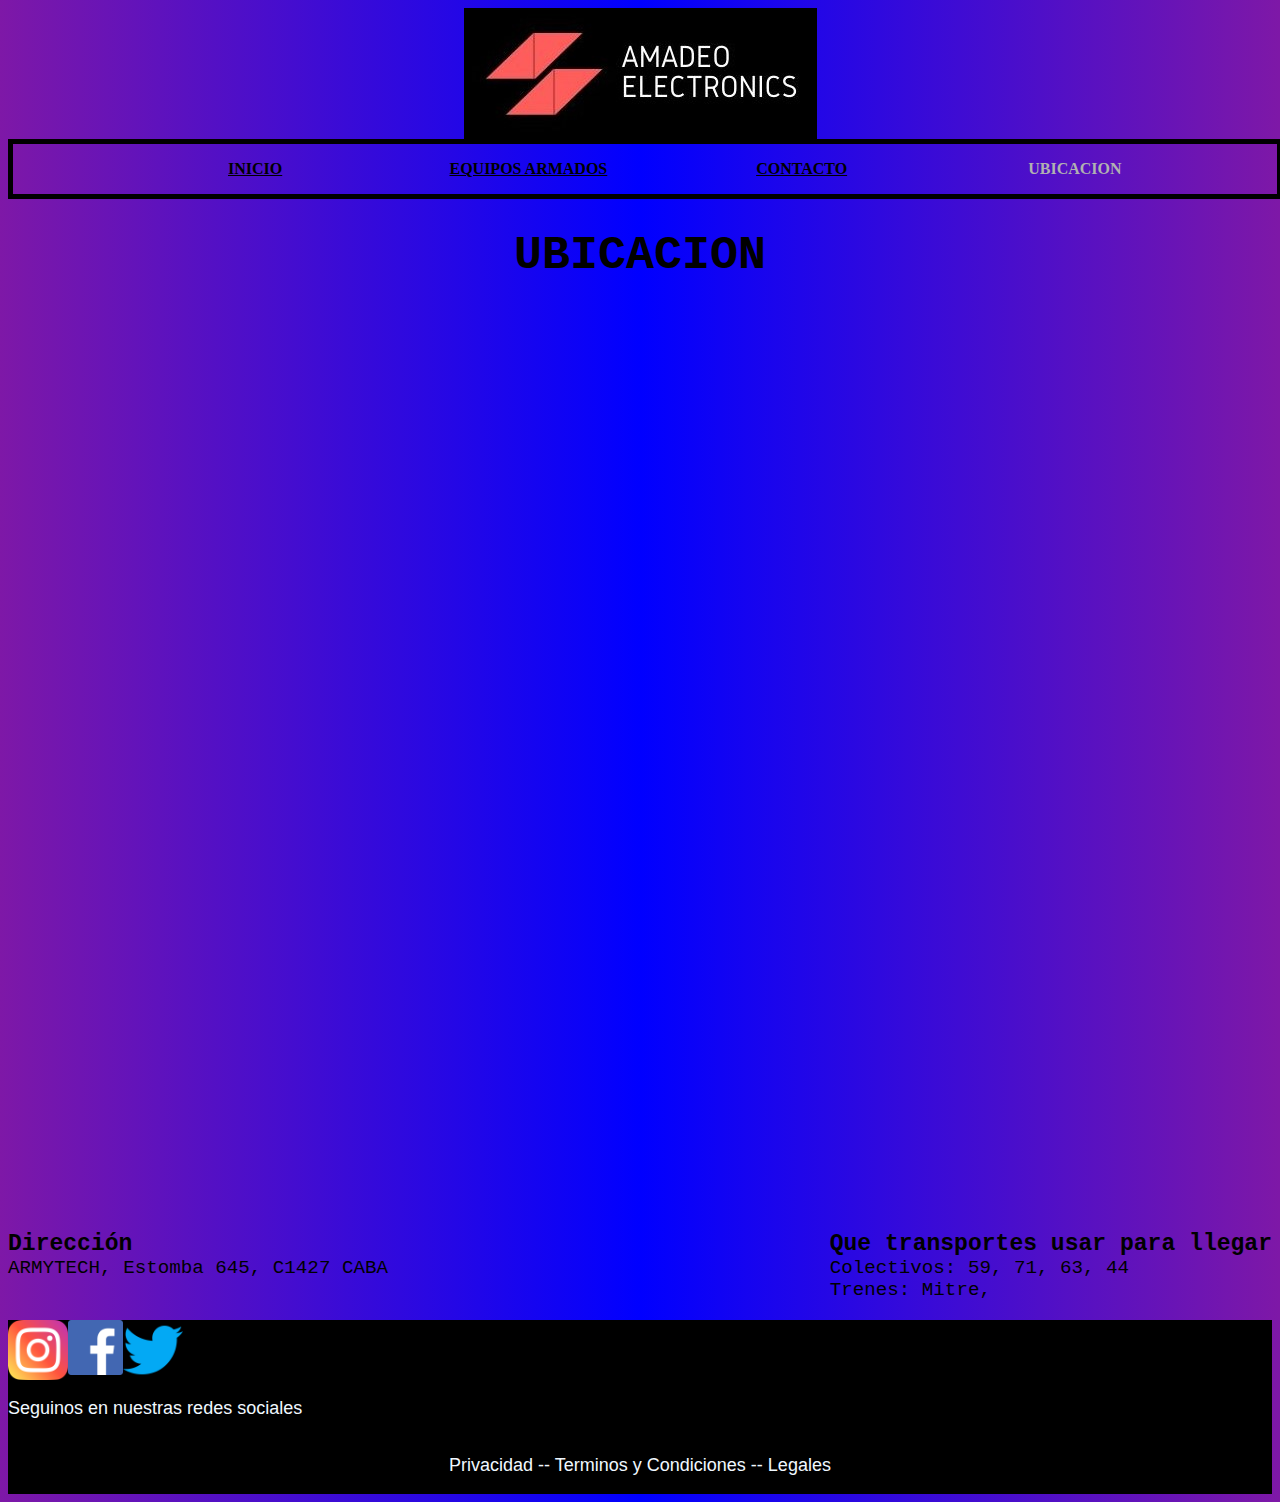
<file: pages/ubicacion.html>
<!DOCTYPE html>
<html lang="es">
<link rel="stylesheet" href="../css/style.css">
<head>
	<meta charset="UTF-8">
	<meta name="viewport" content="width=device-width, initial-scale=1.0">
	<title>Amadeo Electronics</title>
	<img src="../images/logo.jpg" class="logo" align="center">
</head>

		<!-- fila de logo  --> 
<body class="cuerpou">
    <header>
		
		<nav align="center">
			<ul>
				<li><a href="../index.html">INICIO</a></li>
				
				<li><a href="equipos_armados.html">EQUIPOS ARMADOS</a>
					<ul>
						<li><a href="equipos_de_oficina.html">EQUIPOS DE OFICINA</a></li>
						<li><a href="equipos_estandar.html">EQUIPOS ESTANDAR</a></li>
						<li><a href="equipos_gamer.html">EQUIPOS GAMER</a></li>
					</ul>
				</li>
					
				<li><a href="contacto.html">CONTACTO</a></li>

				<li class="actual">UBICACION</li>

			</ul>
		</nav>
	</header>
	<div align="center" class="titulo">UBICACION</div>
	<iframe src="https://www.google.com/maps/embed?pb=!1m18!1m12!1m3!1d105112.21630599235!2d-58.53512104179686!3d-34.58502079999999!2m3!1f0!2f0!3f0!3m2!1i1024!2i768!4f13.1!3m3!1m2!1s0x95bcb60a2b1666f3%3A0xa3c84555168a8c82!2sARMYTECH!5e0!3m2!1ses-419!2sar!4v1626026881985!5m2!1ses-419!2sar" width="3000" height="900" style="border: 0;" allowfullscreen="" loading="lazy"  align="center" class="mapa"></iframe>
	<div class="dataubic">
	<p class="direccion"><strong>Dirección</strong> <br>
		 ARMYTECH, Estomba 645, C1427 CABA</p> 
		 <p class="indicaciones" align="left"><strong>Que transportes usar para llegar</strong><br> 
			 Colectivos: 59, 71, 63, 44 <br> 
			 Trenes: Mitre, </p>
	</div>
	<footer id="piedepagina">
		<div class="logosfooter"><img src="../images/instagram.png" alt="instagram" class="instagram" align="center"> <img src="../images/facebook.png" alt="facebook" class="facebook" align="center"> <img src="../images/twitter.png" alt="twitter" class="twitter" align="center"></div>	
		<p class="redes" align="left">Seguinos en nuestras redes sociales</p>
		<div class="legales"> <p>Privacidad   -</p> <p>-   Terminos y Condiciones   -</p> <p>-   Legales</p> </div>
		</footer>
</body>
</html>
</file>
<file: css/style.css>
@media only screen and (min-width: 768px) {
	#grilla {
            grid-template-columns: repeat(4, 1fr);
        }
      .border {
    	border: 4px solid black;
    	background-color: blue;
        }
}

.pcoficina{
    height: 570px;
    align-self: left;
    transform:  rotate(5deg);
    transition: height 2s, width 2s;
}

.pcoficina:hover {
    height: 620px;
}

.pcestandar{
    height: 570px;
    align-self: center;
    float: center;
    transform: rotate(-5deg);
    transition: height 2s, width 2s;
}

.pcestandar:hover {
    height: 620px;
}

.pcgamer{
    height: 600px;
    align-self: right;
    transform: rotate(5deg);
    transition: height 2s, width 2s;
}

.pcgamer:hover {
    height: 640px;
}

.pagoficina{
    color: aliceblue;
}

.pagestandar{
    color: aliceblue;
}

.paggamer{
    color: aliceblue;
}

.componentes{
    border: double;
    width: 50%;
    background-color: blue;
     align-self: center;
    align-content: center;
    height: 100%;
    text-align: center;
    color: rgb(255, 255, 255);
    margin-top: 20px;
    margin-bottom: 20px;
    border: 10px solid rgb(0, 0, 0);
    
}

h2{
     color: rgb(46, 46, 46);
}

.video{
    background-color: rgb(168, 35, 245);
    width: 1200;
    height: 600;
    margin-bottom: 20px;
    margin-top: 20px;
    animation-duration: 3s;
    animation-name: aparecer; 
}

@keyframes aparecer {
    0% {
        opacity: 0;
    }
    
    25% {
        opacity: 25%;
    }

    50% {
        opacity: 50%;
    }

    75% {
        opacity: 75%;
    }
    
    100% {
        opacity: 100%;
    }
}


.cuerpo{
    background-image: linear-gradient(to right, rgb(126, 24, 167), blue, rgb(126, 24, 167));
    color: rgb(168, 35, 245);
}
.cuerpoe{
    background-image: linear-gradient(to right, rgb(126, 24, 167), blue, rgb(126, 24, 167));
        color: rgb(168, 35, 245);
}

.cuerpoc{
    background-image: linear-gradient(to right, rgb(126, 24, 167), blue, rgb(126, 24, 167));
    color: rgb(168, 35, 245);
}

.cuerpou{
    background-image: linear-gradient(to right, rgb(126, 24, 167), blue, rgb(126, 24, 167));
    color: rgb(168, 35, 245);
}

.cuerpoeo{
    background-image: linear-gradient(to right, rgb(126, 24, 167), blue, rgb(126, 24, 167));
    color: rgb(168, 35, 245);
}

.cuerpoes{
    background-image: linear-gradient(to right, rgb(126, 24, 167), blue, rgb(126, 24, 167));
    color: rgb(168, 35, 245);
}

.cuerpoeg{
    background-image: linear-gradient(to right, rgb(126, 24, 167), blue);background-image: linear-gradient(to right, rgb(126, 24, 167), blue, rgb(126, 24, 167));
    color: rgb(168, 35, 245);
}
                     


h3{
    color: rgb(0, 0, 0);
}

.titulo{
    font-size: 35pt;
    color: #000000;
    font-weight: bolder;
    font-family: 'Courier New', Courier, monospace;
    margin: 30px;
    
}



nav{
    align-content: center;
    align-self: center;
    border: 5px solid black;
    width: 100%;
    position: sticky;
}


nav ul{
    list-style: none;
    font-size: 20;

}

nav ul ul{
    position: absolute;
    color: rgb(0, 0, 0);
    display: none;
}

nav ul li{
    display: inline-block;
    position: relative;
    width: 22%;
    font-size: 20;
    font-weight: bold;
}



ul ul li{
    display: block;
    color: rgb(0, 0, 0);
}

ul li:hover ul{
    display: block;
    color: rgb(0, 0, 0);
}

nav ul li a{
    font-size: 20;
    color: rgb(0, 0, 0);
    font-weight: bold;
}

.actual{
    font-size: 20;
    color: rgb(177, 177, 177);
}

caption{
    font-size: 25;
    margin-top: 10px;
    margin-bottom: 5px;
}

caption strong{
    color: rgb(44, 153, 255);
}



head img{
    align-self: center;
    align-content: center;
    
}

label{
    color: #000000;
    font-size: x-large;

}

.email{
    color: #000000;
    font-size: x-large;
    margin-bottom: 10px;
    margin-top: 10px;
}

form input{
    size:  100px;
    font-size: large;
    margin-bottom: 10px;
    margin-left: 5px;
    margin-right: 5px;
    
}

.comentario{
    color: #000000;
    font-size: x-large;
}

.coment{
    font-size: large;
}

footer{
    color: black;
    background-color: black;
}

.recibeinfo{
    color: #000000;
    font-size: x-large;
}

.informacion{
    font-size: large;
    color: #000000;
}

form{
    align-self: center;
    align-content: center;
    border: 5px double black;
    
}

section article h3{
    font-size: large;
    font-family: -apple-system, BlinkMacSystemFont, 'Segoe UI', Roboto, Oxygen, Ubuntu, Cantarell, 'Open Sans', 'Helvetica Neue', sans-serif;
}

section article ul li{
    color: #000000;
    font-size: medium;
    text-align: center;
    margin-top: 20px;
    margin-bottom: 15px;
}

.subtitulo{
    font-family: cursive;
    font-size: medium;
}

caption strong{
    font-size: medium;
}

strong{
    font-size: medium;
}

div h3{
    font-family: sans-serif;
    font-weight: bold;
    color: #000000;
}

.instagram{
    height: 60px;
    align-self: right;
}

.facebook{
    height: 55px;
}

.twitter{
    height: 60px;
}

.redes{
    color: aliceblue;
    position: static;
    font-size: large;
    font-family: 'Gill Sans', 'Gill Sans MT', Calibri, 'Trebuchet MS', sans-serif;
}

.direccion{
    color: black;
    font-size: larger;
    font-family: 'Courier New', Courier, monospace;
}

p strong{
    font-weight: bold;
    color: black;
    font-family: 'Courier New', Courier, monospace;
    font-size: larger;
}

.indicaciones{
    color: black;
    font-size: larger;
    font-family: 'Courier New', Courier, monospace;
    
}

.legales{
    font-size: large;
    color: aliceblue;
    font-family: 'Gill Sans', 'Gill Sans MT', Calibri, 'Trebuchet MS', sans-serif;
}


.setup{
    margin-bottom: 15px;
    animation-duration: 2s;
    animation-name: aparecer;
}

.mapa{
    width: 100%;
    height: 900;
    overflow: hidden;
    border: 10px solid black;
    animation-duration: 2s;
    animation-name: aparecer;
}

.fotopc{
    color: rgb(255, 255, 255);
    background-color: rgb(255, 255, 255);
    display: flex;
    flex-direction: row;
    justify-content: space-around;
    flex-wrap: nowrap;
}

.nombrespc{
    display: flex;
    flex-direction: row;
    justify-content: space-around;
    flex-wrap: nowrap;
    background-color: darkmagenta;
}

.logosfooter{
    display: flex;
    flex-direction: row;
    justify-content:  flex-start;
    flex-wrap: nowrap;
}

.legales{
    font-size: large;
    color: aliceblue;
    font-family: 'Gill Sans', 'Gill Sans MT', Calibri, 'Trebuchet MS', sans-serif;
    display: flex;
    flex-direction: row;
    justify-content: center;
    flex-wrap: nowrap;
}

.dataubic{
    display: flex;
    flex-direction: row;
    justify-content: space-between;
    align-items: baseline;
    flex-wrap: nowrap;
}

.logo{
    margin: auto;
    align-self: center;
    align-items: center;
    display: flex;
    flex-direction: row;
    justify-content: center;
    flex-wrap: nowrap;
    animation-duration: 2s;
    animation-name: aparecer;
}

.introduccion{
    display: flex;
    flex-direction: column;
    flex-wrap: nowrap;
}


.infopcs{
    font-family: sans-serif;
    color: #000000;
    font-size: 22px;
    font-weight: 100;
    background-color: darkmagenta;
    display: grid;
    grid-template-columns: 300px 300px 300px;
    grid-template-rows: max-content;
    justify-content: space-around;
}

.stockoficina{
    font-family: Cambria, Cochin, Georgia, Times, 'Times New Roman', serif;
    color: #000000;
    font-size: 25px;
    font-weight: bolder;
    background-color: rgb(168, 35, 245);
    display: grid;
    grid-template-columns: 300px 300px 300px;
    grid-template-rows: max-content;
    justify-content: space-around;
    align-content: baseline;
}

.precios{
    font-family: Cambria, Cochin, Georgia, Times, 'Times New Roman', serif;
    color: #000000;
    font-size: 24px;
    font-weight: bold;
    background-color: rgb(168, 35, 245);
    text-align: center;
}

.stockestandar{
    font-family: Cambria, Cochin, Georgia, Times, 'Times New Roman', serif;
    color: #000000;
    font-size: 25px;
    font-weight: bolder;
    background-color: rgb(168, 35, 245);
    display: grid;
    grid-template-columns: 300px 300px 300px;
    grid-template-rows: max-content;
    justify-content: space-around;
    align-content: baseline;
}

.stockgamer{
    font-family: Cambria, Cochin, Georgia, Times, 'Times New Roman', serif;
    color: #000000;
    font-size: 25px;
    font-weight: bolder;
    background-color: rgb(168, 35, 245);
    display: grid;
    grid-template-columns: 300px 300px 300px;
    grid-template-rows: max-content;
    justify-content: space-around;
    align-content: baseline;
}

.fotosoficina{
    color: rgb(255, 255, 255);
    background-color: rgb(255, 255, 255);
    display: flex;
    flex-direction: row-reverse;
    justify-content: space-around;
    flex-wrap: nowrap;
    align-content: baseline;
}

.fotosestandar{
    color: rgb(255, 255, 255);
    background-color: rgb(255, 255, 255);
    display: flex;
    flex-direction: row-reverse;
    justify-content: space-around;
    flex-wrap: nowrap;
    align-content: baseline;
}

.fotosgamer{
    color: rgb(255, 255, 255);
    background-color: rgb(255, 255, 255);
    display: flex;
    flex-direction: row-reverse;
    justify-content: space-around;
    flex-wrap: nowrap;
    align-content: baseline;
}
</file>
